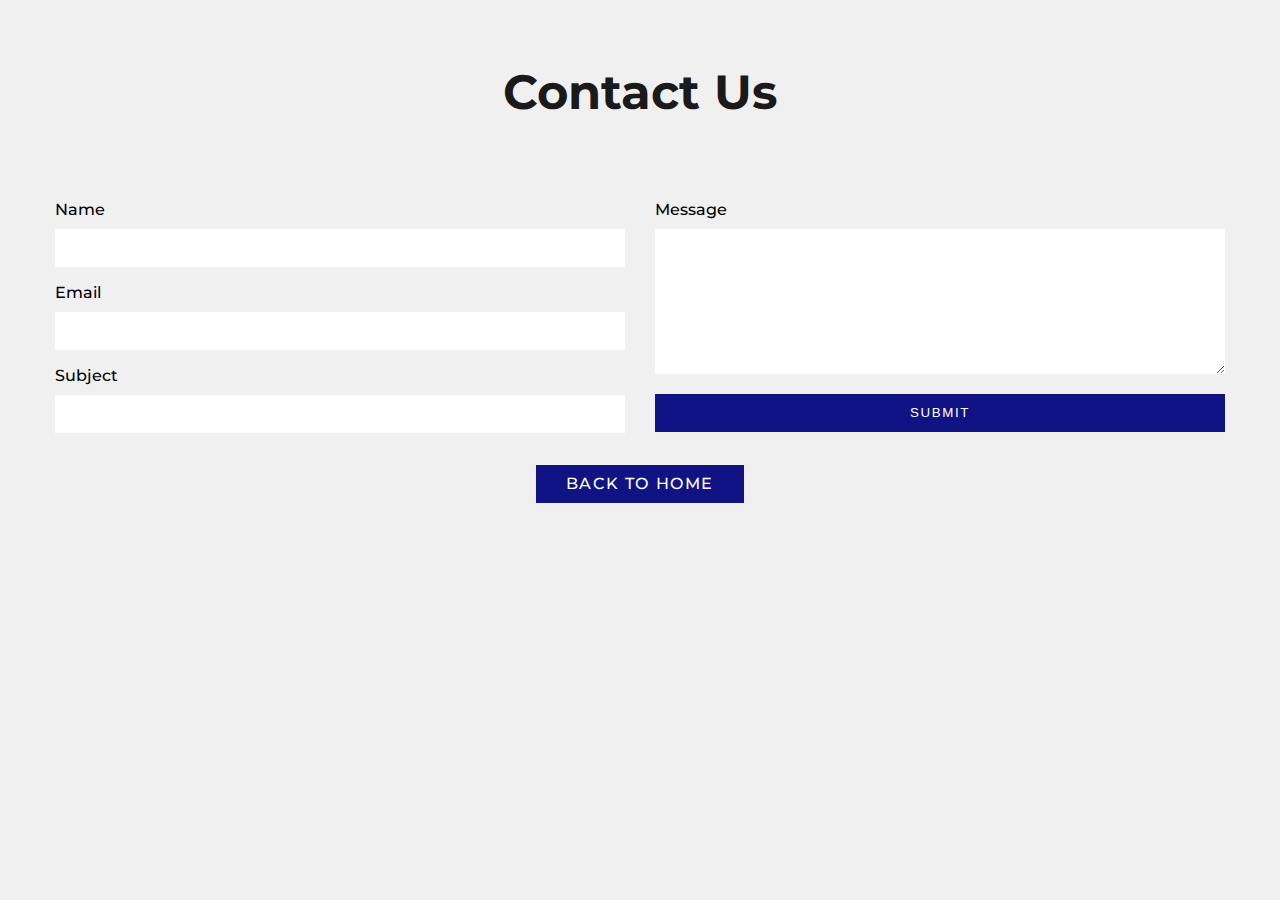
<file: contact.html>
<!DOCTYPE html>
<html lang="en">
<head>
    <meta charset="UTF-8">
    <meta name="viewport" content="width=device-width, user-scalable=no, initial-scale=1.0, maximum-scale=1.0, minimum-scale=1.0">
    <title>Contact Us</title>
    <link rel="stylesheet" href="css/common.css">
    <link rel="stylesheet" href="css/contact.css">
    <link rel="stylesheet" href="css/responsive.css">
</head>

<body>

<section id="contacts">
    <div class="container">
        <h2 class="heading">Contact Us</h2>
        <form name="contactForm">
            <div class="row">
                <div class="column-2">
                    <p>
                        <label for="username">Name</label>
                        <input type="text" id="username" name="username">
                    </p>
                    <p>
                        <label for="useremail">Email</label>
                        <input type="email" id="useremail" name="useremail">
                    </p>
                    <p>
                        <label for="subject">Subject</label>
                        <input type="email" id="useremail" name="subject">
                    </p>
                </div>
                <div class="column-2">
                    <p>
                        <label for="usermessage">Message</label>
                        <textarea class="u-full-width" id="usermessage" name="usermessage"></textarea>
                    </p>
                    <p>
                        <input class="btn" type="submit" value="Submit">
                    </p>
                </div>
            </div>
        </form>
        <p class="text-center"><a href="index.html" class="btn">Back to home</a></p>
    </div>
</section>

</body></html>
</file>
<file: css/common.css>
@import url('https://fonts.googleapis.com/css2?family=Montserrat:wght@500&display=swap');

*,
*::before,
*::after {
    box-sizing: border-box;
}

body {
    margin: 0;
    background-color: #f0f0f0;
    font-family: Montserrat, Arial, sans-serif;
    font-weight: 500;
}

.container {
    max-width: 1200px;
    margin: 0 auto;
    padding-left: 15px;
    padding-right: 15px;
}

.row {
    display: flex;
    flex-wrap: wrap;
    margin-left: -15px;
    margin-right: -15px;
}

[class*="column-"] {
    padding-left: 15px;
    padding-right: 15px;
    max-width: 100%;
    min-width: 1px;
}

.column-2 {
    flex: 0 0 50%;
}

.column-3 {
    flex: 0 0 33.3%;
}

a {
    color: #0f1384;
}

a:hover {
    color: #151abc;
}

.mb {
    margin-bottom: 20px;
}

.text-center {
    text-align: center;
}

.heading {
    font-size: 3rem;
    line-height: 1.5;
    text-align: center;
    margin: 3.5rem 0;
    color: #1a1a1a;
}

.justify-content-between {
    justify-content: space-between;
}

.img-fluid {
    max-width: 100%;
    height: auto;
}

.img-border {
    border: 4px solid #dbdbdb;
    transition: 0.5s;
}

.tab:hover .img-border,
.testimonial:hover .img-border,
.img-border:hover {
    border-color: #fff;
    box-shadow: 0 0 12px rgba(0, 0, 0, 0.4);
}

.btn{
    display: inline-block;
    height: 38px;
    padding: 5px 30px;
    color: #fff;
    text-align: center;
    line-height: 28px;
    letter-spacing: .1rem;
    text-transform: uppercase;
    text-decoration: none;
    background-color: #0f1384;
    cursor: pointer;
    transition: 0.5s;

}

.btn:hover{
    background-color: #8488f8;
    text-decoration: none;
    color:#0f1384
}
</file>
<file: css/contact.css>
label{
    display: inline-block;
    margin-bottom: 10px;
}

input, textarea{
    height: 38px;
    width: 100%;
    padding: 6px 10px;
    background-color: #fff;
    border: none;
    outline: none;
    border-radius: 0;
    box-shadow: none;

}

input:focus, textarea:focus{
    box-shadow: 0 0 12px rgba(15, 19, 132, 0.40);
}

textarea{
    min-height: 145px;
}
</file>
<file: css/responsive.css>
@media(max-width: 960px){
    header{
        height: 450px;
        background: url(../images/header-bg.jpg);
    }
    .column-3{
        flex-basis: 50%;
    }
    .portfolio-item{
        margin-bottom: 0;
        padding: bottom 0; ;
    }
    .portfolio-item:hover{
        box-shadow: none;
    }

    .portfolio-item:hover img{
        transform: scale(1.05);
    }

    .portfolio-item::after,
    .portfolio-item:hover::after{
        top: auto;
        width: calc(100% - 38px);
        bottom: 25px;
        padding: 20px 15px;
    }
    .testimonial-body,
    .testimonial-author{
        margin: 15px;
    }

    .testimonial-author{
        width: 120px;
    }

    .tab,
    .tab:hover{
        flex: 0 0 calc(50% - 30px);
    }

    .tab{
        background-color: #fff;
        padding-top: 20px;
        margin: 0 15px 25px;
    }

    .tab:hover .tab-info{
        margin-left: 0;
    }

    .tab-details{
        opacity: 1;
        position: static;
        background-color: transparent;
        width: auto;
        text-align: center;
        padding-top: 0;
    }
}

@media(max-width: 760px)
{
    header{
        padding: 15px;
        text-align: center;
    }
    .row{
        margin-left: 0;
        margin-right: 0;
    }
    .column-2{
        flex-basis: 100%;
    }

    .mobile-toggle{
        display: block;
        & span{
            width: 30px;
            height: 4px;
            background: #000;
            margin-bottom: 6px;
            display: block;
        }
    }

    nav{
        display: none;
        & ul{
            display: block;
            & li{
                width: 100%;
                padding: 7px 0;
                margin: 0;
                text-align: center;
            }
            & li:first-child{
                margin-top: 30px;
            }
        }
    }
    .main-nav.open nav{
        display: block;
    }

    #footer div{
        width: 100%;
        text-align: center;
    }

}


@media (max-width: 480px) {
    h1{
        font-size: 2em;
    }

    header h2{
        font-size: 1.5rem;
    }

    .heading{
        font-size: 2.5rem;
        margin: 2rem 0;
    }

    .tab,
    .tab:hover{
        flex-basis: calc(100% - 30px);
    }

    header{
        height: 350px;
        background-image: url(../images/header-bg-small.jpg);
    }

    [class*="column-"]{
        flex-basis: 100%;
    }
    .testimonial{
        display: block;
        padding-top: 5px;
        padding-bottom: 15px;
    }

    .testimonial-author{
        margin: 20px auto;
    }
}
</file>
